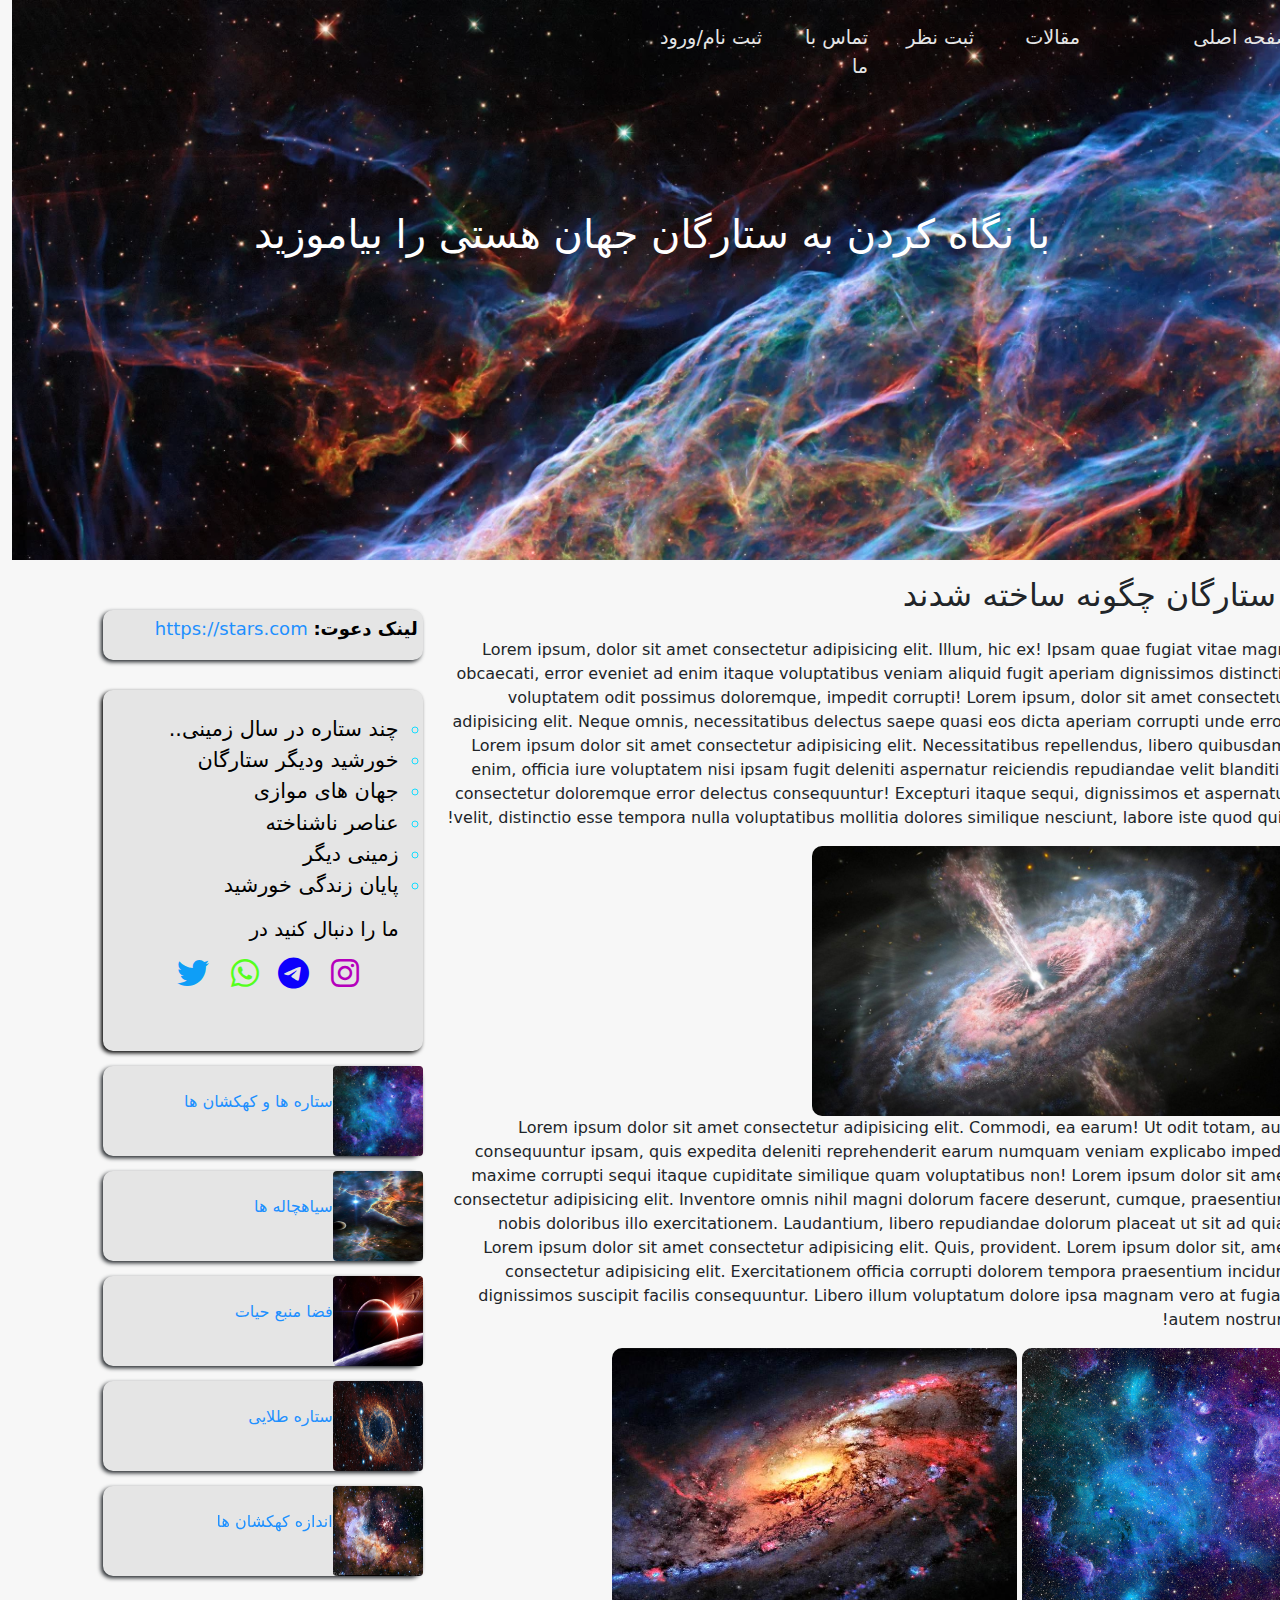
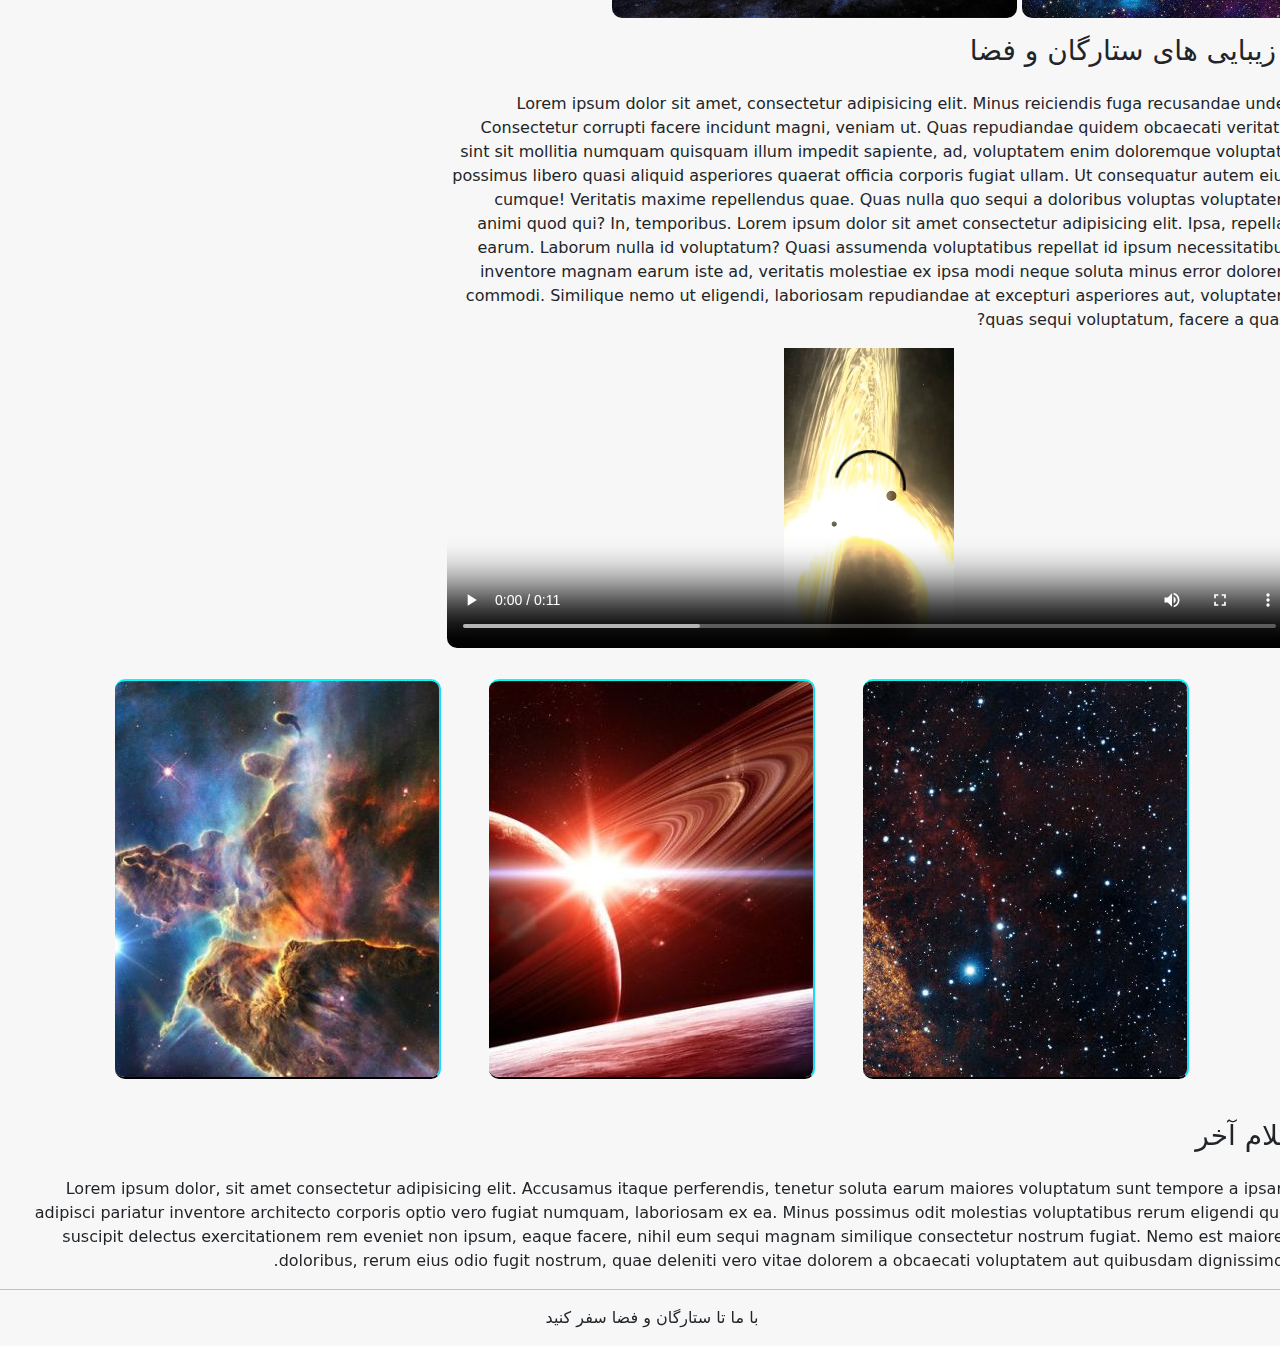
<file: project/index.html>
<!DOCTYPE html>
<html lang="fa" dir="rtl">

<head>
  <meta charset="UTF-8" />
  <meta http-equiv="X-UA-Compatible" content="IE=edge" />
  <meta http-equiv="X-UA-Compatible" content="IE=7">
  <meta name="viewport" content="width=device-width, initial-scale=1.0" />
  <link rel="stylesheet" href="/project/css/bootstrap.min.css" />
  <link rel="stylesheet" href="/project/css/brands.min.css">
  <link rel="stylesheet" href="/project/css/all.min.css">
  <link rel="stylesheet" href="/project/css/main.css" />
  <title>فضا و ستارگان</title>
</head>

<body style="background-color: #f7f7f7">
  <header>
    <div>
      <nav>
        <ul class="ul-header row pt-3">
          <li class="col-sm-12 col-md-6 col-lg-2 pt-md-2">
            <a href="#" class="a-header">صفحه اصلی</a>
          </li>
          <li class="col-sm-12 col-md-6 col-lg-1 pt-md-2">
            <a href="#" class="a-header">مقالات</a>
          </li>
          <li class="col-sm-12 col-md-6 col-lg-1 pt-md-2">
            <a href="#" class="a-header">ثبت نظر</a>
          </li>
          <li class="col-sm-12 col-md-6 col-lg-1 pt-md-2">
            <a href="#" class="a-header">تماس با ما</a>
          </li>
          <li class="col-sm-12 col-md-6 col-lg-2 pt-md-2">
            <a href="../project/Login-Page.html" class="a-header">ثبت نام/ورود</a>
          </li>
        </ul>
      </nav>
      <h1>با نگاه کردن به ستارگان جهان هستی را بیاموزید</h1>
    </div>
  </header>
  <div style="margin: 0%;">
    <div class="row" style="background-color: #f7f7f7">
      <main class="col-sm-12 col-lg-8">
        <h2>ستارگان چگونه ساخته شدند</h2>
        <p>
          Lorem ipsum, dolor sit amet consectetur adipisicing elit. Illum, hic
          ex! Ipsam quae fugiat vitae magni obcaecati, error eveniet ad enim
          itaque voluptatibus veniam aliquid fugit aperiam dignissimos
          distinctio voluptatem odit possimus doloremque, impedit corrupti!
          Lorem ipsum, dolor sit amet consectetur adipisicing elit. Neque
          omnis, necessitatibus delectus saepe quasi eos dicta aperiam
          corrupti unde error. Lorem ipsum dolor sit amet consectetur
          adipisicing elit. Necessitatibus repellendus, libero quibusdam,
          enim, officia iure voluptatem nisi ipsam fugit deleniti aspernatur
          reiciendis repudiandae velit blanditiis consectetur doloremque error
          delectus consequuntur! Excepturi itaque sequi, dignissimos et
          aspernatur velit, distinctio esse tempora nulla voluptatibus
          mollitia dolores similique nesciunt, labore iste quod quia!
        </p>
        <div class="flex-1">
          <a href="#" class="">
            <img src="/project/image/3.jpg" alt="" class="img-2" />
          </a>
          <p>
            Lorem ipsum dolor sit amet consectetur adipisicing elit.
            Commodi, ea earum! Ut odit totam, aut, consequuntur ipsam,
            quis expedita deleniti reprehenderit earum numquam veniam
            explicabo impedit maxime corrupti sequi itaque cupiditate similique quam voluptatibus non!
            Lorem ipsum dolor sit amet consectetur adipisicing elit. Inventore omnis nihil magni dolorum facere
            deserunt, cumque, praesentium nobis
            doloribus illo exercitationem. Laudantium, libero repudiandae dolorum placeat ut sit ad quia!
            Lorem ipsum dolor sit amet consectetur adipisicing elit. Quis,
            provident. Lorem ipsum dolor sit, amet consectetur adipisicing elit. Exercitationem
            officia corrupti dolorem tempora praesentium incidunt dignissimos suscipit facilis
            consequuntur. Libero illum voluptatum dolore ipsa magnam vero at fugiat, autem nostrum!
          </p>
          <a href="#" class="">
            <img src="/project/image/2.jpg" alt="" class="img-2" />
          </a>
          <a href="#" class="">
            <img src="/project/image/1.jpg" alt="" class="img-1" />
          </a>
        </div>
        <h3>زیبایی های ستارگان و فضا</h3>
        <p>
          Lorem ipsum dolor sit amet, consectetur adipisicing elit. Minus
          reiciendis fuga recusandae unde! Consectetur corrupti facere
          incidunt magni, veniam ut. Quas repudiandae quidem obcaecati
          veritatis sint sit mollitia numquam quisquam illum impedit sapiente,
          ad, voluptatem enim doloremque voluptate possimus libero quasi
          aliquid asperiores quaerat officia corporis fugiat ullam. Ut
          consequatur autem eius cumque! Veritatis maxime repellendus quae.
          Quas nulla quo sequi a doloribus voluptas voluptatem animi quod qui?
          In, temporibus. Lorem ipsum dolor sit amet consectetur adipisicing
          elit. Ipsa, repellat earum. Laborum nulla id voluptatum? Quasi
          assumenda voluptatibus repellat id ipsum necessitatibus inventore
          magnam earum iste ad, veritatis molestiae ex ipsa modi neque soluta
          minus error dolorem commodi. Similique nemo ut eligendi, laboriosam
          repudiandae at excepturi asperiores aut, voluptatem quas sequi
          voluptatum, facere a quasi?
        </p>
        <video src="/project/image/de7e7568665e5b8db04ebc4cd04b947e46444745-720p.mp4" controls class="video"></video>
      </main>
      <div class="col-lg-3 ">
        <div class="my-link">
          <span style="color: #000000;font-weight: bold;" m>لینک دعوت:</span>
          <a href="#">https://stars.com</a>
        </div>
        <div class="left-nav-body">
          <nav>
            <ul class="li-move">
              <li>
                <a href="#" class="a">چند ستاره در سال زمینی..</a>
              </li>
              <li>
                <a href="#" class="a">خورشید ودیگر ستارگان</a>
              </li>
              <li>
                <a href="#" class="a">جهان های موازی</a>
              </li>
              <li>
                <a href="#" class="a"> عناصر ناشناخته</a>
              </li>
              <li>
                <a href="#" class="a">زمینی دیگر</a>
              </li>
              <li>
                <a href="#" class="a">پایان زندگی خورشید</a>
              </li>
            </ul>
          </nav>
          <h5>ما را دنبال کنید در</h5>
          <div class="brand d-flex justify-content-center mt-3">
            <a href="" class="icons">
              <i class="fa-brands fa-instagram instagram"></i>
            </a>
            <a href="" class="icons">
              <i class="fa-brands fa-telegram telegram"></i>
            </a>
            <a href="" class="icons">
              <i class="fa-brands fa-whatsapp whatsapp"></i>
            </a>
            <a href="" class="icons">
              <i class="fa-brands fa-twitter twitter"></i>
            </a>
          </div>
        </div>
        <section class="d-flex">
          <div class="section">
            <a href="#" class="d-flex">
              <img src="/project/image/2.jpg" alt="" style="width:90px; height:90px;" class="rounded">
              <p class="mt-4">
                 ستاره ها و کهکشان ها
              </p>
            </a>
          </div>
          <div class="section">
            <a href="#" class="d-flex">
              <img src="/project/image/10.jpg" alt="" style="width:90px; height:90px;" class="rounded">
              <p class="mt-4">
                 سیاهچاله ها
              </p>
            </a>
          </div>
          <div class="section">
            <a href="#" class="d-flex">
              <img src="/project/image/5.jpg" alt="" style="width:90px; height:90px;" class="rounded">
              <p class="mt-4">
                فضا منبع حیات
              </p>
            </a>
          </div>
          <div class="section">
            <a href="#" class="d-flex">
              <img src="/project/image/7.jpg" alt="" style="width:90px; height:90px;" class="rounded">
              <p class="mt-4">
                ستاره طلایی
              </p>
            </a>
          </div>
          <div class="section">
            <a href="#" class="d-flex">
              <img src="/project/image/4.jpg" alt="" style="width:90px; height:90px;" class="rounded">
              <p class="mt-4">
                اندازه کهکشان ها
              </p>
            </a>
          </div>
        </section>
      </div>
      <div class="figures">
        <div class="row flex justify-content-center">
          <div class="images m-4 col-12 col-lg-3">
            <div class="top-img">
              <img src="/project/image/7.jpg" alt="">
            </div>
            <div>
              Lorem ipsum, dolor sit amet consectetur adipisicing elit. Dolor porro doloremque cum aliquam sed
              voluptatibus quae architecto accusamus laborum iste itaque enim atque voluptatem reiciendis vero
              recusandae ex, quam nostrum?
            </div>
          </div>
          <div class="images m-4 col-12 col-lg-3">
            <div class="top-img">
              <img src="/project/image/5.jpg" alt="">
            </div>
            <div>
              Lorem ipsum dolor sit amet consectetur adipisicing elit. Sint voluptate aut, dignissimos corrupti, quia
              illum perferendis exercitationem dolorem nobis nemo natus excepturi? Animi ut id voluptatem, sequi aut
              perferendis cumque?
            </div>
          </div>
          <div class="images m-4 col-12 col-lg-3">
            <div class="top-img">
              <img src="/project/image/10.jpg" alt="">
            </div>
            <div>
              Lorem ipsum dolor sit amet consectetur adipisicing elit. Earum, nesciunt, voluptates corporis ullam
              molestiae fuga tenetur provident adipisci minima molestias eveniet odio ab doloremque omnis praesentium
              blanditiis suscipit quasi harum.
            </div>
          </div>
        </div>
      </div>
      <h3>کلام آخر</h3>
      <p>
        Lorem ipsum dolor, sit amet consectetur adipisicing elit. Accusamus itaque
        perferendis, tenetur soluta earum maiores voluptatum sunt tempore a ipsam
        adipisci pariatur inventore architecto corporis optio vero fugiat numquam,
        laboriosam ex ea. Minus possimus odit molestias voluptatibus rerum
        eligendi quis suscipit delectus exercitationem rem eveniet non ipsum,
        eaque facere, nihil eum sequi magnam similique consectetur nostrum fugiat.
        Nemo est maiores doloribus, rerum eius odio fugit nostrum, quae deleniti
        vero vitae dolorem a obcaecati voluptatem aut quibusdam dignissimos.
      </p>

      <hr />
      <p style="text-align: center">
        با ما تا ستارگان و فضا سفر کنید
      </p>
</body>

</html>
</file>
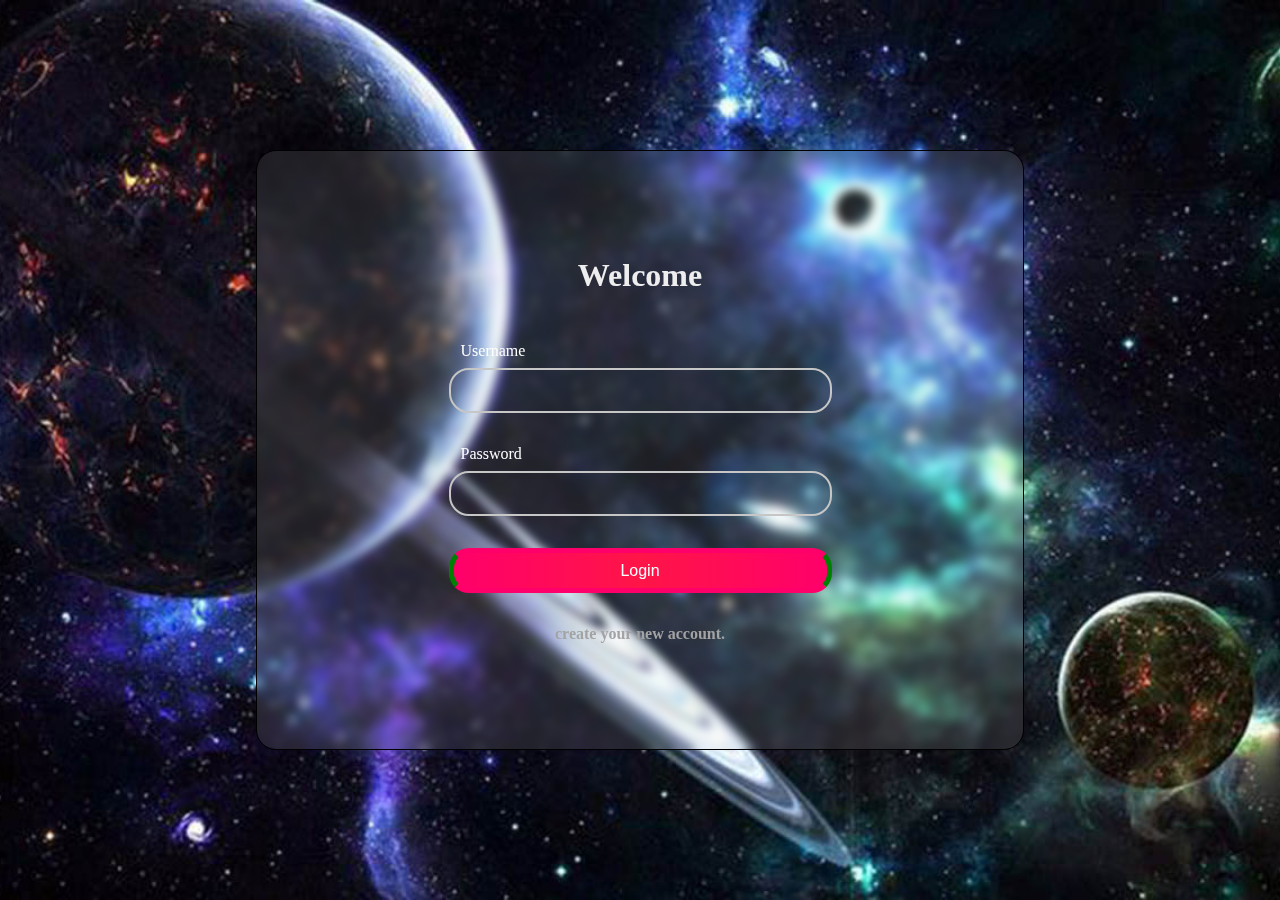
<file: project/Login-Page.html>
<!DOCTYPE html>
<html lang="en">
<head>
    <meta charset="UTF-8">
    <meta name="viewport" content="width=device-width, initial-scale=1.0">
    <link rel="stylesheet" href="/project/css/style-login.css">
    <title>لاگین||ستارگان</title>
</head>
<body>
    <div class="login_page">
        <form action="">
            <h1>Welcome</h1>
            <div class="form-group">
                <label for="">Username</label>
                <input type="text">
            </div>
            <div class="form-group">
                <label for="">Password</label>
                <input type="password">
            </div>
            <div class="button-form">
                <button>Login</button>
            </div>
            <div class="bottom-form">
                <a href="#">
                    create your new account.
                </a>
            </div>
        </form>
    </div>
</body>
</html>
</file>
<file: project/css/main.css>
* {
  margin: 0px;
  padding: 0px;
  box-sizing: border-box;
}

header {
  background-image: url(/project/image/6.webp);
  background-attachment: fixed;
  background-size: cover;
  height: 560px;
  background-repeat: no-repeat;
  color: white;
}

h2 {
  padding: 1rem;
}

ul {
  list-style-type: circle;
  font-size: 15px;
}

.a-header {
  text-decoration: none;
  color: rgb(229, 229, 229);
  transition: all ease 1s;
}

.a-header:hover {
  border-bottom: 1px solid rgb(245, 245, 245);
  color: rgb(197, 0, 0);
  transition: all ease 1s;
}

a {
  text-decoration: none;
  color: dodgerblue;
}

h3 {
  padding: 1rem;
}

.ul-header {
  display: flex;
  flex-direction: row;
  font-size: 1.2rem;
  list-style-type: none;
}

.a {
  color: rgb(0, 0, 0);
  font-size: 1.3rem;
}

.video {
  width: 100%;
  height: 300px;
  border-radius: 10px;
}

.img-1 {
  height: 270px;
  border-radius: 10px;
  border: 1px;
}

.img-2 {
  height: 270px;
  border-radius: 10px;
  border: 1px;
}

h1 {
  text-align: center;
  margin-top: 8rem;
}

.my-link {

  width: 100%;
  min-width: 320px;
  height: 50px;
  background-color: #e5e5e5;
  font-size: large;
  box-shadow: -2px 2px 4px;
  border-radius: 10px;
  margin-top: 50px;
  padding: 5px;
}

.left-nav-body {
  width: 320px;
  margin-top: 30px;
  color: black;
  box-shadow: -2px 2px 4px;
  height: auto;
  padding: 1.5rem;
  border-radius: 10px;
  background-color: #e5e5e5;
}

.brand {
  width: 100%;
  height: 70px;
}

.icons {
  width: 50px;
}

i {
  font-size: xx-large;
}

.li-move li:hover {
  color: blue;
  margin-right: 15px;
  transition: all ease 1s;
}

.li-move li {
  font-size: 20px;
  color: #14dcff;
  transition: all ease 3s;
}

section {
  flex-direction: column;
}

.section {
  box-shadow: -2px 2px 4px;
  margin-top: 15px;
  height: 90px;
  width: 100px;
  min-width: 320px;
  border-radius: 10px;
  background-color: #e5e5e5;
}

.figurs {
  display: flex;
  justify-content: center;
  align-items: center;
  height: 70vh;
}

.images {
  padding: 0;
  font-size: medium;
  color: #ffffff00;
  height: 400px;
  border-top: 2px solid rgb(0, 255, 247);
  border-right: 2px solid #14dcff;
  border-bottom: 2px solid rgb(0, 0, 0);
  border-left: rgb(255, 255, 255);
  border-radius: 10px;
  overflow: hidden;
  transition: all ease 600ms;
}

.top-img {
  width: 100%;
  height: 60%;
}

.images:hover {
  color: #ffffff;
  transform: translate(10px, -10px);
  height: 400px;
  border-top: 2px solid rgb(255, 0, 166);
  border-right: 2px solid rgb(181, 0, 188);
  border-bottom: 2px solid rgb(37, 0, 83);
  border-left: 2px solid #14dcff;
  border-radius: 10px;
  box-shadow: -4px 2px 1px;
}

.b {
  display: block;
  padding: 1rem;
  margin-top: 20px;
  color: rgb(241, 241, 241);
}

.b-1 {
  transform: translateX(10px);
}

.instagram {
  margin: 0 4px 0 5px;
  color: rgb(181, 0, 188);
  transition: all ease 350ms;
}

.instagram:hover {
  color: rgb(231, 1, 101);
  padding: 5px;
  font-size: 50px;
  transition: all ease 330ms;
}

.telegram {
  margin: 0 4px 0 5px;
  color: rgb(13, 0, 252);
  transition: all ease 350ms;
}

.telegram:hover {
  color: rgb(27, 2, 255);
  padding: 5px;
  font-size: 50px;
  transition: all ease 330ms;
}

.twitter {
  margin: 0 4px 0 5px;
  color: rgba(0, 154, 249, 0.96);
  transition: all ease 350ms;
}

.twitter:hover {
  color: blue;
  padding: 5px;
  font-size: 50px;
  transition: all ease 330ms;
}

.whatsapp {
  margin: 0 4px 0 5px;
  color: rgb(85, 255, 28);
  transition: all ease 350ms;
}

.whatsapp:hover {
  color: green;
  padding: 5px;
  font-size: 50px;
  transition: all ease 330ms;
}
@media screen and (max-width: 950px) {
  .left-nav-body {
    display: none;
  }

  .images {
    width: 60%;
    height: 280px;
    font-size: small;
  }

  .images:hover {
    width: 62%;
    height: 280px;
    transform: translateY(5px);
  }

  footer {
    display: none;
  }
}

@media screen and (max-width: 1156px) {
  .img-1 {
    display: none;
  }

  .img-2 {
    width: 100%;
  }
}
</file>
<file: project/css/style-login.css>
*{
    margin: 0;
    padding: 0;
    box-sizing: border-box;
}
body{

    display: flex;
    justify-content:center;
    align-items: center; 
    height: 100vh;
    font-family: tahoma;
    background-image: url(/project/image/11.jpg);
    background-size: cover;
    background-position: center;
    background-repeat: no-repeat;
    transition: all ease 330ms;
}
body:hover{
    transition: all ease 1s;
    display: flex;
    justify-content:center;
    align-items: center; 
    height: 100vh;
    font-family: tahoma;
    background-image: url(/project/image/12.jpg);
    background-size: cover;
    background-position: center;
    background-repeat: no-repeat;
}
.login_page{
    width: 60%;
    max-width: 1200px;
    height: 600px;
    display: flex;
    align-items: center;
    border-radius: 20px;
    border: 1px solid;
    overflow: hidden;
}
.login_page form{
    width: 100%;
    height: 100%;
    display: flex;
    align-items: center;
    justify-content: center;
    flex-direction: column;
    background-color: rgba(255,255,255,0.1);
    backdrop-filter: blur(5px);
}
.login_page form h1{
    color: #eeeeee;
    margin-bottom: 3rem;
}
.form-group{
    display: flex;
    flex-direction: column;
    margin-bottom: 2rem;
    width: 50%;
}
.form-group label{
    margin-bottom: 0.5rem;
    color: #ffffff;
    padding-left: 12px;
}
.form-group input{
    border: 2px solid #c6c6c6;
    background-color: transparent;
    color:rgb(255, 255, 255);
    padding: 10px;
    font-size: large;
    height: 45px;
    border-radius: 20px;
}
input{
    outline: none;
}
.button-form {
    width: 50%;
}
.button-form button{
    border: none;
    border: 5px solid rgb(255, 0, 106);
    background:linear-gradient(90deg,rgb(255, 0, 106),rgb(255, 21, 71),rgb(255, 0, 106));
    width: 100%;
    height: 45px;
    font-size: medium;
    color: #ffffff;
    cursor: pointer;
    border-radius: 20px; 
    border-left-color:green;
    border-right-color:green;
    margin-bottom: 2rem;
    transition:all ease 1s;
}
.button-form button:hover{
    border: none;
    border: 5px solid rgb(255, 0, 106);
    background:linear-gradient(90deg,rgb(255, 0, 106),rgb(255, 21, 71),rgb(255, 0, 106));
    border-left-color:blue ;
    border-right-color:blue;
    width: 100%;
    height: 45px;
    font-size: medium;
    color: #ffffff;
    cursor: pointer;
    border-radius: 20px; 
    margin-bottom: 2rem;
    transition:all ease 1s;
}
.bottom-form a{
    text-decoration: none;
    color: #a3a3a3;
    font-weight: 900;
    font-size: 1rem;
    transition:all ease 1s;
}
.bottom-form a:hover{
    transition:all ease 1s;
    color: #fff;
    text-decoration: none;
    color: #ffffff;
    font-weight: 700;
    font-size: 1rem;
}
@media screen and (max-width:768px) {
    .login_page form {
        width: 100%;
    }
    .login_page{
        height:500px ;
    }
    .form-group ,.button-form {
        width: 80%;
    }
}
</file>
<file: project/css/brands.min.css>
/*!
 * Font Awesome Free 6.4.2 by @fontawesome - https://fontawesome.com
 * License - https://fontawesome.com/license/free (Icons: CC BY 4.0, Fonts: SIL OFL 1.1, Code: MIT License)
 * Copyright 2023 Fonticons, Inc.
 */
:host,:root{--fa-style-family-brands:"Font Awesome 6 Brands";--fa-font-brands:normal 400 1em/1 "Font Awesome 6 Brands"}@font-face{font-family:"Font Awesome 6 Brands";font-style:normal;font-weight:400;font-display:block;src:url(../webfonts/fa-brands-400.woff2) format("woff2"),url(../webfonts/fa-brands-400.ttf) format("truetype")}.fa-brands,.fab{font-weight:400}.fa-monero:before{content:"\f3d0"}.fa-hooli:before{content:"\f427"}.fa-yelp:before{content:"\f1e9"}.fa-cc-visa:before{content:"\f1f0"}.fa-lastfm:before{content:"\f202"}.fa-shopware:before{content:"\f5b5"}.fa-creative-commons-nc:before{content:"\f4e8"}.fa-aws:before{content:"\f375"}.fa-redhat:before{content:"\f7bc"}.fa-yoast:before{content:"\f2b1"}.fa-cloudflare:before{content:"\e07d"}.fa-ups:before{content:"\f7e0"}.fa-wpexplorer:before{content:"\f2de"}.fa-dyalog:before{content:"\f399"}.fa-bity:before{content:"\f37a"}.fa-stackpath:before{content:"\f842"}.fa-buysellads:before{content:"\f20d"}.fa-first-order:before{content:"\f2b0"}.fa-modx:before{content:"\f285"}.fa-guilded:before{content:"\e07e"}.fa-vnv:before{content:"\f40b"}.fa-js-square:before,.fa-square-js:before{content:"\f3b9"}.fa-microsoft:before{content:"\f3ca"}.fa-qq:before{content:"\f1d6"}.fa-orcid:before{content:"\f8d2"}.fa-java:before{content:"\f4e4"}.fa-invision:before{content:"\f7b0"}.fa-creative-commons-pd-alt:before{content:"\f4ed"}.fa-centercode:before{content:"\f380"}.fa-glide-g:before{content:"\f2a6"}.fa-drupal:before{content:"\f1a9"}.fa-hire-a-helper:before{content:"\f3b0"}.fa-creative-commons-by:before{content:"\f4e7"}.fa-unity:before{content:"\e049"}.fa-whmcs:before{content:"\f40d"}.fa-rocketchat:before{content:"\f3e8"}.fa-vk:before{content:"\f189"}.fa-untappd:before{content:"\f405"}.fa-mailchimp:before{content:"\f59e"}.fa-css3-alt:before{content:"\f38b"}.fa-reddit-square:before,.fa-square-reddit:before{content:"\f1a2"}.fa-vimeo-v:before{content:"\f27d"}.fa-contao:before{content:"\f26d"}.fa-square-font-awesome:before{content:"\e5ad"}.fa-deskpro:before{content:"\f38f"}.fa-sistrix:before{content:"\f3ee"}.fa-instagram-square:before,.fa-square-instagram:before{content:"\e055"}.fa-battle-net:before{content:"\f835"}.fa-the-red-yeti:before{content:"\f69d"}.fa-hacker-news-square:before,.fa-square-hacker-news:before{content:"\f3af"}.fa-edge:before{content:"\f282"}.fa-threads:before{content:"\e618"}.fa-napster:before{content:"\f3d2"}.fa-snapchat-square:before,.fa-square-snapchat:before{content:"\f2ad"}.fa-google-plus-g:before{content:"\f0d5"}.fa-artstation:before{content:"\f77a"}.fa-markdown:before{content:"\f60f"}.fa-sourcetree:before{content:"\f7d3"}.fa-google-plus:before{content:"\f2b3"}.fa-diaspora:before{content:"\f791"}.fa-foursquare:before{content:"\f180"}.fa-stack-overflow:before{content:"\f16c"}.fa-github-alt:before{content:"\f113"}.fa-phoenix-squadron:before{content:"\f511"}.fa-pagelines:before{content:"\f18c"}.fa-algolia:before{content:"\f36c"}.fa-red-river:before{content:"\f3e3"}.fa-creative-commons-sa:before{content:"\f4ef"}.fa-safari:before{content:"\f267"}.fa-google:before{content:"\f1a0"}.fa-font-awesome-alt:before,.fa-square-font-awesome-stroke:before{content:"\f35c"}.fa-atlassian:before{content:"\f77b"}.fa-linkedin-in:before{content:"\f0e1"}.fa-digital-ocean:before{content:"\f391"}.fa-nimblr:before{content:"\f5a8"}.fa-chromecast:before{content:"\f838"}.fa-evernote:before{content:"\f839"}.fa-hacker-news:before{content:"\f1d4"}.fa-creative-commons-sampling:before{content:"\f4f0"}.fa-adversal:before{content:"\f36a"}.fa-creative-commons:before{content:"\f25e"}.fa-watchman-monitoring:before{content:"\e087"}.fa-fonticons:before{content:"\f280"}.fa-weixin:before{content:"\f1d7"}.fa-shirtsinbulk:before{content:"\f214"}.fa-codepen:before{content:"\f1cb"}.fa-git-alt:before{content:"\f841"}.fa-lyft:before{content:"\f3c3"}.fa-rev:before{content:"\f5b2"}.fa-windows:before{content:"\f17a"}.fa-wizards-of-the-coast:before{content:"\f730"}.fa-square-viadeo:before,.fa-viadeo-square:before{content:"\f2aa"}.fa-meetup:before{content:"\f2e0"}.fa-centos:before{content:"\f789"}.fa-adn:before{content:"\f170"}.fa-cloudsmith:before{content:"\f384"}.fa-pied-piper-alt:before{content:"\f1a8"}.fa-dribbble-square:before,.fa-square-dribbble:before{content:"\f397"}.fa-codiepie:before{content:"\f284"}.fa-node:before{content:"\f419"}.fa-mix:before{content:"\f3cb"}.fa-steam:before{content:"\f1b6"}.fa-cc-apple-pay:before{content:"\f416"}.fa-scribd:before{content:"\f28a"}.fa-debian:before{content:"\e60b"}.fa-openid:before{content:"\f19b"}.fa-instalod:before{content:"\e081"}.fa-expeditedssl:before{content:"\f23e"}.fa-sellcast:before{content:"\f2da"}.fa-square-twitter:before,.fa-twitter-square:before{content:"\f081"}.fa-r-project:before{content:"\f4f7"}.fa-delicious:before{content:"\f1a5"}.fa-freebsd:before{content:"\f3a4"}.fa-vuejs:before{content:"\f41f"}.fa-accusoft:before{content:"\f369"}.fa-ioxhost:before{content:"\f208"}.fa-fonticons-fi:before{content:"\f3a2"}.fa-app-store:before{content:"\f36f"}.fa-cc-mastercard:before{content:"\f1f1"}.fa-itunes-note:before{content:"\f3b5"}.fa-golang:before{content:"\e40f"}.fa-kickstarter:before{content:"\f3bb"}.fa-grav:before{content:"\f2d6"}.fa-weibo:before{content:"\f18a"}.fa-uncharted:before{content:"\e084"}.fa-firstdraft:before{content:"\f3a1"}.fa-square-youtube:before,.fa-youtube-square:before{content:"\f431"}.fa-wikipedia-w:before{content:"\f266"}.fa-rendact:before,.fa-wpressr:before{content:"\f3e4"}.fa-angellist:before{content:"\f209"}.fa-galactic-republic:before{content:"\f50c"}.fa-nfc-directional:before{content:"\e530"}.fa-skype:before{content:"\f17e"}.fa-joget:before{content:"\f3b7"}.fa-fedora:before{content:"\f798"}.fa-stripe-s:before{content:"\f42a"}.fa-meta:before{content:"\e49b"}.fa-laravel:before{content:"\f3bd"}.fa-hotjar:before{content:"\f3b1"}.fa-bluetooth-b:before{content:"\f294"}.fa-sticker-mule:before{content:"\f3f7"}.fa-creative-commons-zero:before{content:"\f4f3"}.fa-hips:before{content:"\f452"}.fa-behance:before{content:"\f1b4"}.fa-reddit:before{content:"\f1a1"}.fa-discord:before{content:"\f392"}.fa-chrome:before{content:"\f268"}.fa-app-store-ios:before{content:"\f370"}.fa-cc-discover:before{content:"\f1f2"}.fa-wpbeginner:before{content:"\f297"}.fa-confluence:before{content:"\f78d"}.fa-mdb:before{content:"\f8ca"}.fa-dochub:before{content:"\f394"}.fa-accessible-icon:before{content:"\f368"}.fa-ebay:before{content:"\f4f4"}.fa-amazon:before{content:"\f270"}.fa-unsplash:before{content:"\e07c"}.fa-yarn:before{content:"\f7e3"}.fa-square-steam:before,.fa-steam-square:before{content:"\f1b7"}.fa-500px:before{content:"\f26e"}.fa-square-vimeo:before,.fa-vimeo-square:before{content:"\f194"}.fa-asymmetrik:before{content:"\f372"}.fa-font-awesome-flag:before,.fa-font-awesome-logo-full:before,.fa-font-awesome:before{content:"\f2b4"}.fa-gratipay:before{content:"\f184"}.fa-apple:before{content:"\f179"}.fa-hive:before{content:"\e07f"}.fa-gitkraken:before{content:"\f3a6"}.fa-keybase:before{content:"\f4f5"}.fa-apple-pay:before{content:"\f415"}.fa-padlet:before{content:"\e4a0"}.fa-amazon-pay:before{content:"\f42c"}.fa-github-square:before,.fa-square-github:before{content:"\f092"}.fa-stumbleupon:before{content:"\f1a4"}.fa-fedex:before{content:"\f797"}.fa-phoenix-framework:before{content:"\f3dc"}.fa-shopify:before{content:"\e057"}.fa-neos:before{content:"\f612"}.fa-square-threads:before{content:"\e619"}.fa-hackerrank:before{content:"\f5f7"}.fa-researchgate:before{content:"\f4f8"}.fa-swift:before{content:"\f8e1"}.fa-angular:before{content:"\f420"}.fa-speakap:before{content:"\f3f3"}.fa-angrycreative:before{content:"\f36e"}.fa-y-combinator:before{content:"\f23b"}.fa-empire:before{content:"\f1d1"}.fa-envira:before{content:"\f299"}.fa-gitlab-square:before,.fa-square-gitlab:before{content:"\e5ae"}.fa-studiovinari:before{content:"\f3f8"}.fa-pied-piper:before{content:"\f2ae"}.fa-wordpress:before{content:"\f19a"}.fa-product-hunt:before{content:"\f288"}.fa-firefox:before{content:"\f269"}.fa-linode:before{content:"\f2b8"}.fa-goodreads:before{content:"\f3a8"}.fa-odnoklassniki-square:before,.fa-square-odnoklassniki:before{content:"\f264"}.fa-jsfiddle:before{content:"\f1cc"}.fa-sith:before{content:"\f512"}.fa-themeisle:before{content:"\f2b2"}.fa-page4:before{content:"\f3d7"}.fa-hashnode:before{content:"\e499"}.fa-react:before{content:"\f41b"}.fa-cc-paypal:before{content:"\f1f4"}.fa-squarespace:before{content:"\f5be"}.fa-cc-stripe:before{content:"\f1f5"}.fa-creative-commons-share:before{content:"\f4f2"}.fa-bitcoin:before{content:"\f379"}.fa-keycdn:before{content:"\f3ba"}.fa-opera:before{content:"\f26a"}.fa-itch-io:before{content:"\f83a"}.fa-umbraco:before{content:"\f8e8"}.fa-galactic-senate:before{content:"\f50d"}.fa-ubuntu:before{content:"\f7df"}.fa-draft2digital:before{content:"\f396"}.fa-stripe:before{content:"\f429"}.fa-houzz:before{content:"\f27c"}.fa-gg:before{content:"\f260"}.fa-dhl:before{content:"\f790"}.fa-pinterest-square:before,.fa-square-pinterest:before{content:"\f0d3"}.fa-xing:before{content:"\f168"}.fa-blackberry:before{content:"\f37b"}.fa-creative-commons-pd:before{content:"\f4ec"}.fa-playstation:before{content:"\f3df"}.fa-quinscape:before{content:"\f459"}.fa-less:before{content:"\f41d"}.fa-blogger-b:before{content:"\f37d"}.fa-opencart:before{content:"\f23d"}.fa-vine:before{content:"\f1ca"}.fa-paypal:before{content:"\f1ed"}.fa-gitlab:before{content:"\f296"}.fa-typo3:before{content:"\f42b"}.fa-reddit-alien:before{content:"\f281"}.fa-yahoo:before{content:"\f19e"}.fa-dailymotion:before{content:"\e052"}.fa-affiliatetheme:before{content:"\f36b"}.fa-pied-piper-pp:before{content:"\f1a7"}.fa-bootstrap:before{content:"\f836"}.fa-odnoklassniki:before{content:"\f263"}.fa-nfc-symbol:before{content:"\e531"}.fa-ethereum:before{content:"\f42e"}.fa-speaker-deck:before{content:"\f83c"}.fa-creative-commons-nc-eu:before{content:"\f4e9"}.fa-patreon:before{content:"\f3d9"}.fa-avianex:before{content:"\f374"}.fa-ello:before{content:"\f5f1"}.fa-gofore:before{content:"\f3a7"}.fa-bimobject:before{content:"\f378"}.fa-facebook-f:before{content:"\f39e"}.fa-google-plus-square:before,.fa-square-google-plus:before{content:"\f0d4"}.fa-mandalorian:before{content:"\f50f"}.fa-first-order-alt:before{content:"\f50a"}.fa-osi:before{content:"\f41a"}.fa-google-wallet:before{content:"\f1ee"}.fa-d-and-d-beyond:before{content:"\f6ca"}.fa-periscope:before{content:"\f3da"}.fa-fulcrum:before{content:"\f50b"}.fa-cloudscale:before{content:"\f383"}.fa-forumbee:before{content:"\f211"}.fa-mizuni:before{content:"\f3cc"}.fa-schlix:before{content:"\f3ea"}.fa-square-xing:before,.fa-xing-square:before{content:"\f169"}.fa-bandcamp:before{content:"\f2d5"}.fa-wpforms:before{content:"\f298"}.fa-cloudversify:before{content:"\f385"}.fa-usps:before{content:"\f7e1"}.fa-megaport:before{content:"\f5a3"}.fa-magento:before{content:"\f3c4"}.fa-spotify:before{content:"\f1bc"}.fa-optin-monster:before{content:"\f23c"}.fa-fly:before{content:"\f417"}.fa-aviato:before{content:"\f421"}.fa-itunes:before{content:"\f3b4"}.fa-cuttlefish:before{content:"\f38c"}.fa-blogger:before{content:"\f37c"}.fa-flickr:before{content:"\f16e"}.fa-viber:before{content:"\f409"}.fa-soundcloud:before{content:"\f1be"}.fa-digg:before{content:"\f1a6"}.fa-tencent-weibo:before{content:"\f1d5"}.fa-symfony:before{content:"\f83d"}.fa-maxcdn:before{content:"\f136"}.fa-etsy:before{content:"\f2d7"}.fa-facebook-messenger:before{content:"\f39f"}.fa-audible:before{content:"\f373"}.fa-think-peaks:before{content:"\f731"}.fa-bilibili:before{content:"\e3d9"}.fa-erlang:before{content:"\f39d"}.fa-x-twitter:before{content:"\e61b"}.fa-cotton-bureau:before{content:"\f89e"}.fa-dashcube:before{content:"\f210"}.fa-42-group:before,.fa-innosoft:before{content:"\e080"}.fa-stack-exchange:before{content:"\f18d"}.fa-elementor:before{content:"\f430"}.fa-pied-piper-square:before,.fa-square-pied-piper:before{content:"\e01e"}.fa-creative-commons-nd:before{content:"\f4eb"}.fa-palfed:before{content:"\f3d8"}.fa-superpowers:before{content:"\f2dd"}.fa-resolving:before{content:"\f3e7"}.fa-xbox:before{content:"\f412"}.fa-searchengin:before{content:"\f3eb"}.fa-tiktok:before{content:"\e07b"}.fa-facebook-square:before,.fa-square-facebook:before{content:"\f082"}.fa-renren:before{content:"\f18b"}.fa-linux:before{content:"\f17c"}.fa-glide:before{content:"\f2a5"}.fa-linkedin:before{content:"\f08c"}.fa-hubspot:before{content:"\f3b2"}.fa-deploydog:before{content:"\f38e"}.fa-twitch:before{content:"\f1e8"}.fa-ravelry:before{content:"\f2d9"}.fa-mixer:before{content:"\e056"}.fa-lastfm-square:before,.fa-square-lastfm:before{content:"\f203"}.fa-vimeo:before{content:"\f40a"}.fa-mendeley:before{content:"\f7b3"}.fa-uniregistry:before{content:"\f404"}.fa-figma:before{content:"\f799"}.fa-creative-commons-remix:before{content:"\f4ee"}.fa-cc-amazon-pay:before{content:"\f42d"}.fa-dropbox:before{content:"\f16b"}.fa-instagram:before{content:"\f16d"}.fa-cmplid:before{content:"\e360"}.fa-facebook:before{content:"\f09a"}.fa-gripfire:before{content:"\f3ac"}.fa-jedi-order:before{content:"\f50e"}.fa-uikit:before{content:"\f403"}.fa-fort-awesome-alt:before{content:"\f3a3"}.fa-phabricator:before{content:"\f3db"}.fa-ussunnah:before{content:"\f407"}.fa-earlybirds:before{content:"\f39a"}.fa-trade-federation:before{content:"\f513"}.fa-autoprefixer:before{content:"\f41c"}.fa-whatsapp:before{content:"\f232"}.fa-slideshare:before{content:"\f1e7"}.fa-google-play:before{content:"\f3ab"}.fa-viadeo:before{content:"\f2a9"}.fa-line:before{content:"\f3c0"}.fa-google-drive:before{content:"\f3aa"}.fa-servicestack:before{content:"\f3ec"}.fa-simplybuilt:before{content:"\f215"}.fa-bitbucket:before{content:"\f171"}.fa-imdb:before{content:"\f2d8"}.fa-deezer:before{content:"\e077"}.fa-raspberry-pi:before{content:"\f7bb"}.fa-jira:before{content:"\f7b1"}.fa-docker:before{content:"\f395"}.fa-screenpal:before{content:"\e570"}.fa-bluetooth:before{content:"\f293"}.fa-gitter:before{content:"\f426"}.fa-d-and-d:before{content:"\f38d"}.fa-microblog:before{content:"\e01a"}.fa-cc-diners-club:before{content:"\f24c"}.fa-gg-circle:before{content:"\f261"}.fa-pied-piper-hat:before{content:"\f4e5"}.fa-kickstarter-k:before{content:"\f3bc"}.fa-yandex:before{content:"\f413"}.fa-readme:before{content:"\f4d5"}.fa-html5:before{content:"\f13b"}.fa-sellsy:before{content:"\f213"}.fa-sass:before{content:"\f41e"}.fa-wirsindhandwerk:before,.fa-wsh:before{content:"\e2d0"}.fa-buromobelexperte:before{content:"\f37f"}.fa-salesforce:before{content:"\f83b"}.fa-octopus-deploy:before{content:"\e082"}.fa-medapps:before{content:"\f3c6"}.fa-ns8:before{content:"\f3d5"}.fa-pinterest-p:before{content:"\f231"}.fa-apper:before{content:"\f371"}.fa-fort-awesome:before{content:"\f286"}.fa-waze:before{content:"\f83f"}.fa-cc-jcb:before{content:"\f24b"}.fa-snapchat-ghost:before,.fa-snapchat:before{content:"\f2ab"}.fa-fantasy-flight-games:before{content:"\f6dc"}.fa-rust:before{content:"\e07a"}.fa-wix:before{content:"\f5cf"}.fa-behance-square:before,.fa-square-behance:before{content:"\f1b5"}.fa-supple:before{content:"\f3f9"}.fa-rebel:before{content:"\f1d0"}.fa-css3:before{content:"\f13c"}.fa-staylinked:before{content:"\f3f5"}.fa-kaggle:before{content:"\f5fa"}.fa-space-awesome:before{content:"\e5ac"}.fa-deviantart:before{content:"\f1bd"}.fa-cpanel:before{content:"\f388"}.fa-goodreads-g:before{content:"\f3a9"}.fa-git-square:before,.fa-square-git:before{content:"\f1d2"}.fa-square-tumblr:before,.fa-tumblr-square:before{content:"\f174"}.fa-trello:before{content:"\f181"}.fa-creative-commons-nc-jp:before{content:"\f4ea"}.fa-get-pocket:before{content:"\f265"}.fa-perbyte:before{content:"\e083"}.fa-grunt:before{content:"\f3ad"}.fa-weebly:before{content:"\f5cc"}.fa-connectdevelop:before{content:"\f20e"}.fa-leanpub:before{content:"\f212"}.fa-black-tie:before{content:"\f27e"}.fa-themeco:before{content:"\f5c6"}.fa-python:before{content:"\f3e2"}.fa-android:before{content:"\f17b"}.fa-bots:before{content:"\e340"}.fa-free-code-camp:before{content:"\f2c5"}.fa-hornbill:before{content:"\f592"}.fa-js:before{content:"\f3b8"}.fa-ideal:before{content:"\e013"}.fa-git:before{content:"\f1d3"}.fa-dev:before{content:"\f6cc"}.fa-sketch:before{content:"\f7c6"}.fa-yandex-international:before{content:"\f414"}.fa-cc-amex:before{content:"\f1f3"}.fa-uber:before{content:"\f402"}.fa-github:before{content:"\f09b"}.fa-php:before{content:"\f457"}.fa-alipay:before{content:"\f642"}.fa-youtube:before{content:"\f167"}.fa-skyatlas:before{content:"\f216"}.fa-firefox-browser:before{content:"\e007"}.fa-replyd:before{content:"\f3e6"}.fa-suse:before{content:"\f7d6"}.fa-jenkins:before{content:"\f3b6"}.fa-twitter:before{content:"\f099"}.fa-rockrms:before{content:"\f3e9"}.fa-pinterest:before{content:"\f0d2"}.fa-buffer:before{content:"\f837"}.fa-npm:before{content:"\f3d4"}.fa-yammer:before{content:"\f840"}.fa-btc:before{content:"\f15a"}.fa-dribbble:before{content:"\f17d"}.fa-stumbleupon-circle:before{content:"\f1a3"}.fa-internet-explorer:before{content:"\f26b"}.fa-stubber:before{content:"\e5c7"}.fa-telegram-plane:before,.fa-telegram:before{content:"\f2c6"}.fa-old-republic:before{content:"\f510"}.fa-odysee:before{content:"\e5c6"}.fa-square-whatsapp:before,.fa-whatsapp-square:before{content:"\f40c"}.fa-node-js:before{content:"\f3d3"}.fa-edge-legacy:before{content:"\e078"}.fa-slack-hash:before,.fa-slack:before{content:"\f198"}.fa-medrt:before{content:"\f3c8"}.fa-usb:before{content:"\f287"}.fa-tumblr:before{content:"\f173"}.fa-vaadin:before{content:"\f408"}.fa-quora:before{content:"\f2c4"}.fa-square-x-twitter:before{content:"\e61a"}.fa-reacteurope:before{content:"\f75d"}.fa-medium-m:before,.fa-medium:before{content:"\f23a"}.fa-amilia:before{content:"\f36d"}.fa-mixcloud:before{content:"\f289"}.fa-flipboard:before{content:"\f44d"}.fa-viacoin:before{content:"\f237"}.fa-critical-role:before{content:"\f6c9"}.fa-sitrox:before{content:"\e44a"}.fa-discourse:before{content:"\f393"}.fa-joomla:before{content:"\f1aa"}.fa-mastodon:before{content:"\f4f6"}.fa-airbnb:before{content:"\f834"}.fa-wolf-pack-battalion:before{content:"\f514"}.fa-buy-n-large:before{content:"\f8a6"}.fa-gulp:before{content:"\f3ae"}.fa-creative-commons-sampling-plus:before{content:"\f4f1"}.fa-strava:before{content:"\f428"}.fa-ember:before{content:"\f423"}.fa-canadian-maple-leaf:before{content:"\f785"}.fa-teamspeak:before{content:"\f4f9"}.fa-pushed:before{content:"\f3e1"}.fa-wordpress-simple:before{content:"\f411"}.fa-nutritionix:before{content:"\f3d6"}.fa-wodu:before{content:"\e088"}.fa-google-pay:before{content:"\e079"}.fa-intercom:before{content:"\f7af"}.fa-zhihu:before{content:"\f63f"}.fa-korvue:before{content:"\f42f"}.fa-pix:before{content:"\e43a"}.fa-steam-symbol:before{content:"\f3f6"}
</file>
